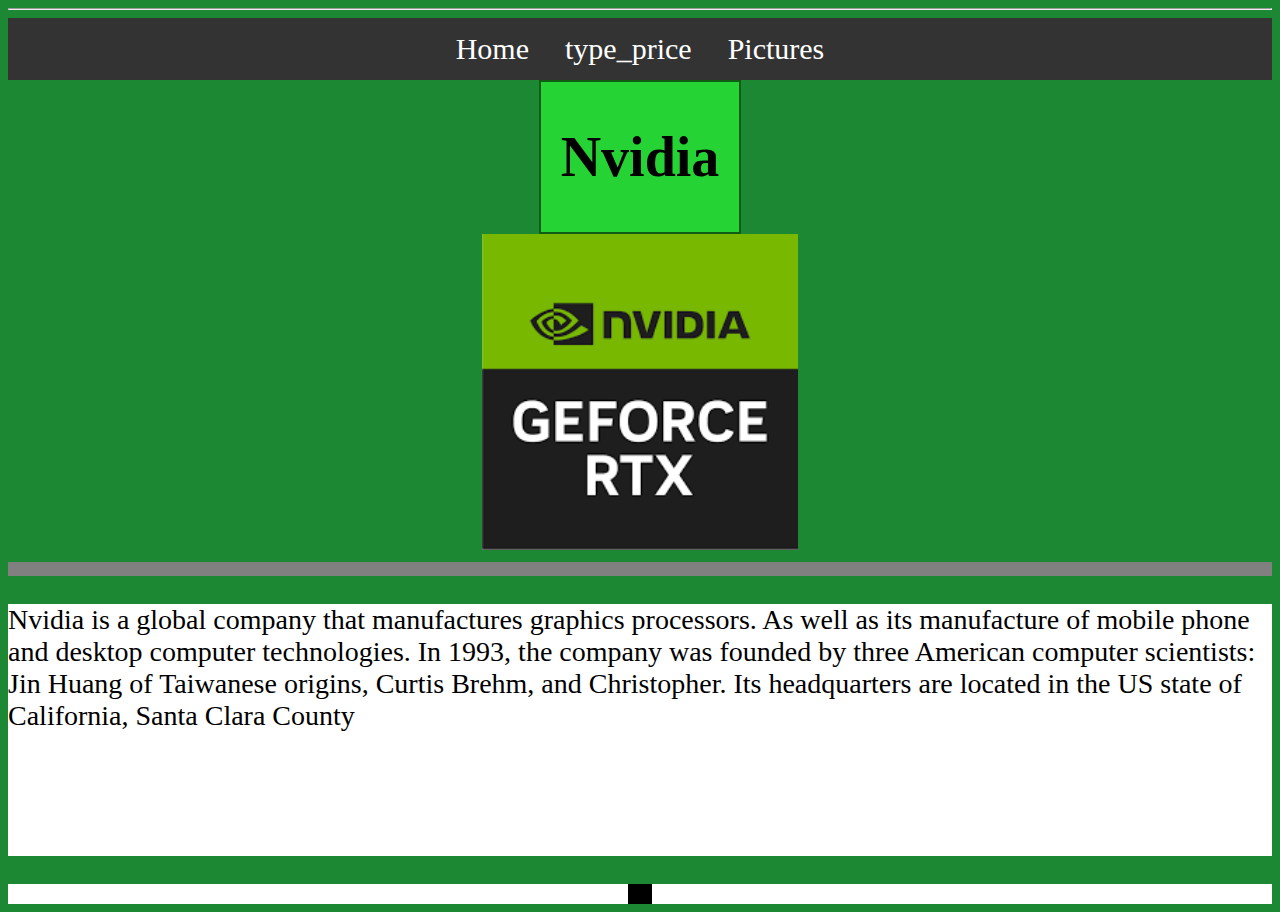
<file: index.html>
<!DOCTYPE html>
<html lang="en">
<head>
    <meta charset="UTF-8">
    <meta name="SOBHI GAMES" content="width=
    , initial-scale=1.0">
 
    <title>Nvidia</title>
    <link rel="stylesheet" href="style.css">
    

   
   

  
</head>
<hr>
<body>
    <center>
        <ul>
            <li><a class="active" href="index.html">Home</a></li>
            <li><a href="type_price.html">type_price</a></li>
             <li><a href="picture.html">Pictures</a></li>
            
       
          </ul>
    </center>






    <center>
        <div id="title">
    <h1 id="nvidia_title">Nvidia</h1>
    </div>
   
    <img src="[data-uri]" alt="">
    
    </center>
   <hr id="myhr">
        <p>

       <div> 
            Nvidia is a global company that manufactures graphics processors. As well as its manufacture of mobile phone and desktop computer technologies. In 1993, the company was founded by three American computer scientists: Jin Huang of Taiwanese origins, Curtis Brehm, and Christopher. Its headquarters are located in the US state of California, Santa Clara County
        </p>
            <br>

        <br>
        <br>
    







</p>
  
</div>
<div style="display: flex; justify-content: space-around; align-items: center;">
<table>
    <tr>
    





</body>
</html>
</file>
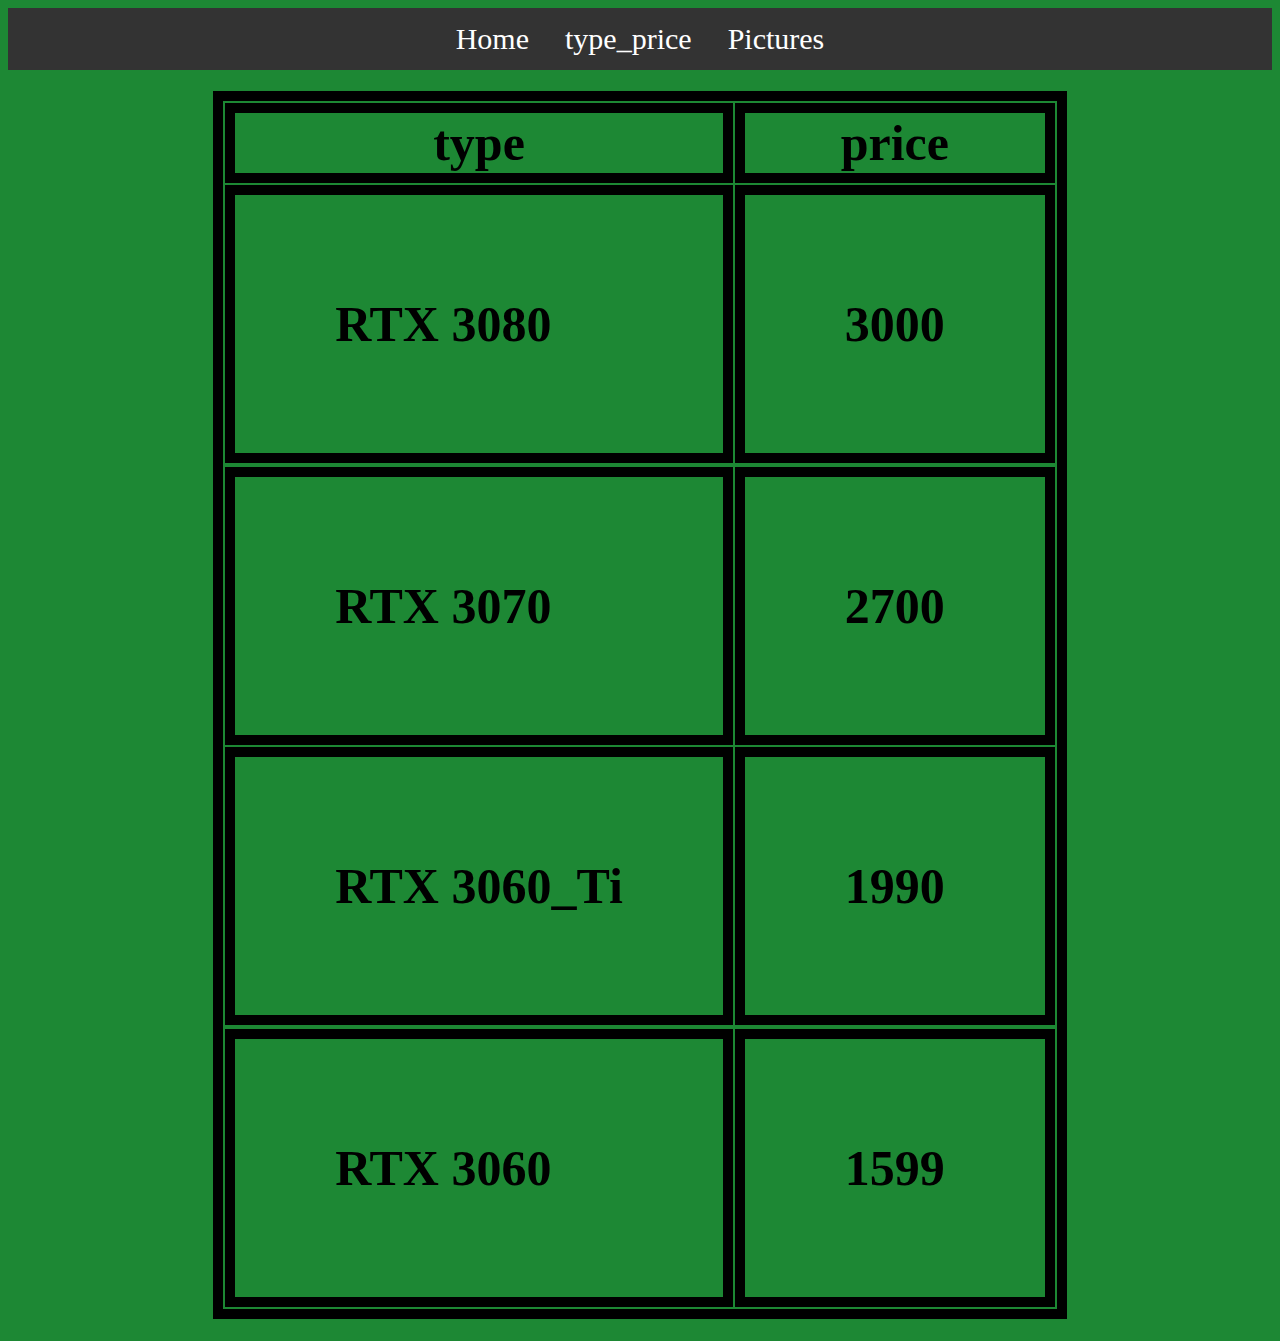
<file: type_price.html>
<!DOCTYPE html>
<html lang="en">
<head> 
    <title>Nvidia</title>

<link rel="stylesheet" href="style.css">






</head>
<body>
    <center>
        <ul>
            <li><a class="active" href="index.html">Home</a></li>
            <li><a href="type_price.html">type_price</a></li>
             <li><a href="picture.html">Pictures</a></li>
            
       
          </ul>
    </center>
   

<h1>

    <center>

        <table>
            <tr>
        <th>type</th>
        <th>price</th>
        </tr>
        <tr>
        <td>RTX 3080</td>
        <td>3000</td>
        <tr></tr>
        <td>RTX 3070</td>
        <td>2700</td>
            </tr><tr>
        <td>RTX 3060_Ti </td>
        <td>
            1990
        </td>
        <tr></tr>
        
        <td>RTX 3060</td>
        <td>1599</td>
        </tr>
        
        
        </h1>
            
        </table>
            
        
    </center>








</body>
</html>
</file>
<file: style.css>
img {
  width: 25%;
}
p,
div {
  font-size: 28px;
}
#Mydiv2 {
  margin: 10px;
  padding: 10px;
}

body {
  background-color: rgb(29, 136, 52);
}
div {
  background-color: rgb(255, 255, 255);
}

#Mydiv2 {
  margin: 10px;
  padding: 10px;
}

#title {
  background-color: rgb(29, 136, 52);
  display: flex;
  justify-content: center;
  align-items: center;
  height: 100%;
}

#title h1 {
  line-height: 150px;
  height: 150px;
  border: 2px solid rgb(15, 93, 21);
  margin: 0px;
  padding: 0px 20px;
}

#nvidia_title {
  background-color: rgb(38, 211, 53);
}

#myhr {
  border: 7px solid;
}

a img {
  width: 100% !important;
}




ul {
  list-style-type: none;
  margin: 0;
  padding: 0;
  overflow: hidden;
  background-color: #333;
}

li {
  display: inline-block;
  font-size: 30px;
}

li a {
  display: block;
  color: white;
  text-align: center;
  padding: 14px 16px;
  text-decoration: none;
}

li a:hover {
  background-color: #111;
}

table, th, td{
  border: 10px solid black;
  font-size: 50px;
}

td{
  padding: 100px;
}
</file>
